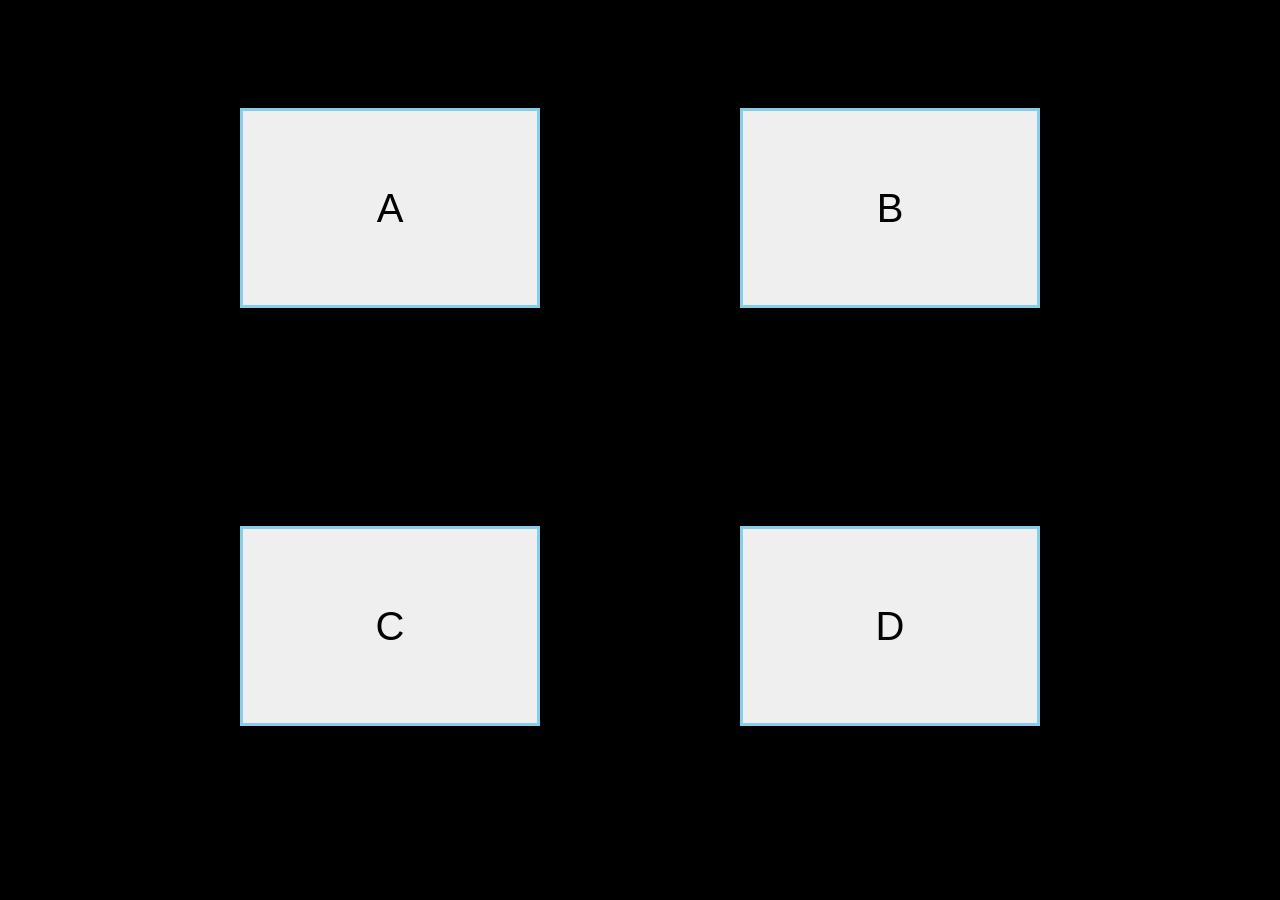
<file: vote.html>
<!DOCTYPE html>
<html lang="en">
    <head>
        <title></title>
        <meta charset="UTF-8">
        <meta name="viewport" content="width=device-width, initial-scale=1">
        <style>
        body {
            background-image: url("https://onwardigo.files.wordpress.com/2016/05/millionaire01.jpg");
            background-color: #000;
        }
        section {
            display: flex;
            justify-content: center;
            align-content: stretch;
        }

        button {
            margin: 100px;
            width: 300px;
            height: 200px;
            font-size: 40px;
            border: 3px solid skyblue;
            transition: all 0.2s;
        }

        button:hover {
            background-color: yellow;
            transform: scale(1.1);
        }

        </style>
    </head>
    <body>
        <section>
            <form action="http://aws.computerstudi.es/~gcc200381290/Javascript Comp2112/vote.php" method="POST">
                <input type="hidden" name="vote" value="a">
                <button id="a">A</button>
            </form>

            <form action="http://aws.computerstudi.es/~gcc200381290/Javascript Comp2112/vote.php" method="POST">
                <input type="hidden" name="vote" value="b">
                <button id="b">B</button>
            </form>
        </section>

        <br>

        <section>
            <form action="http://aws.computerstudi.es/~gcc200381290/Javascript Comp2112/vote.php" method="POST">
                <input type="hidden" name="vote" value="c">
                <button id="c">C</button>
            </form>

            <form action="http://aws.computerstudi.es/~gcc200381290/Javascript Comp2112/vote.php" method="POST">
                <input type="hidden" name="vote" value="d">
                <button id="d">D</button>
            </form>
        </section>
    </body>
</html>
</file>
